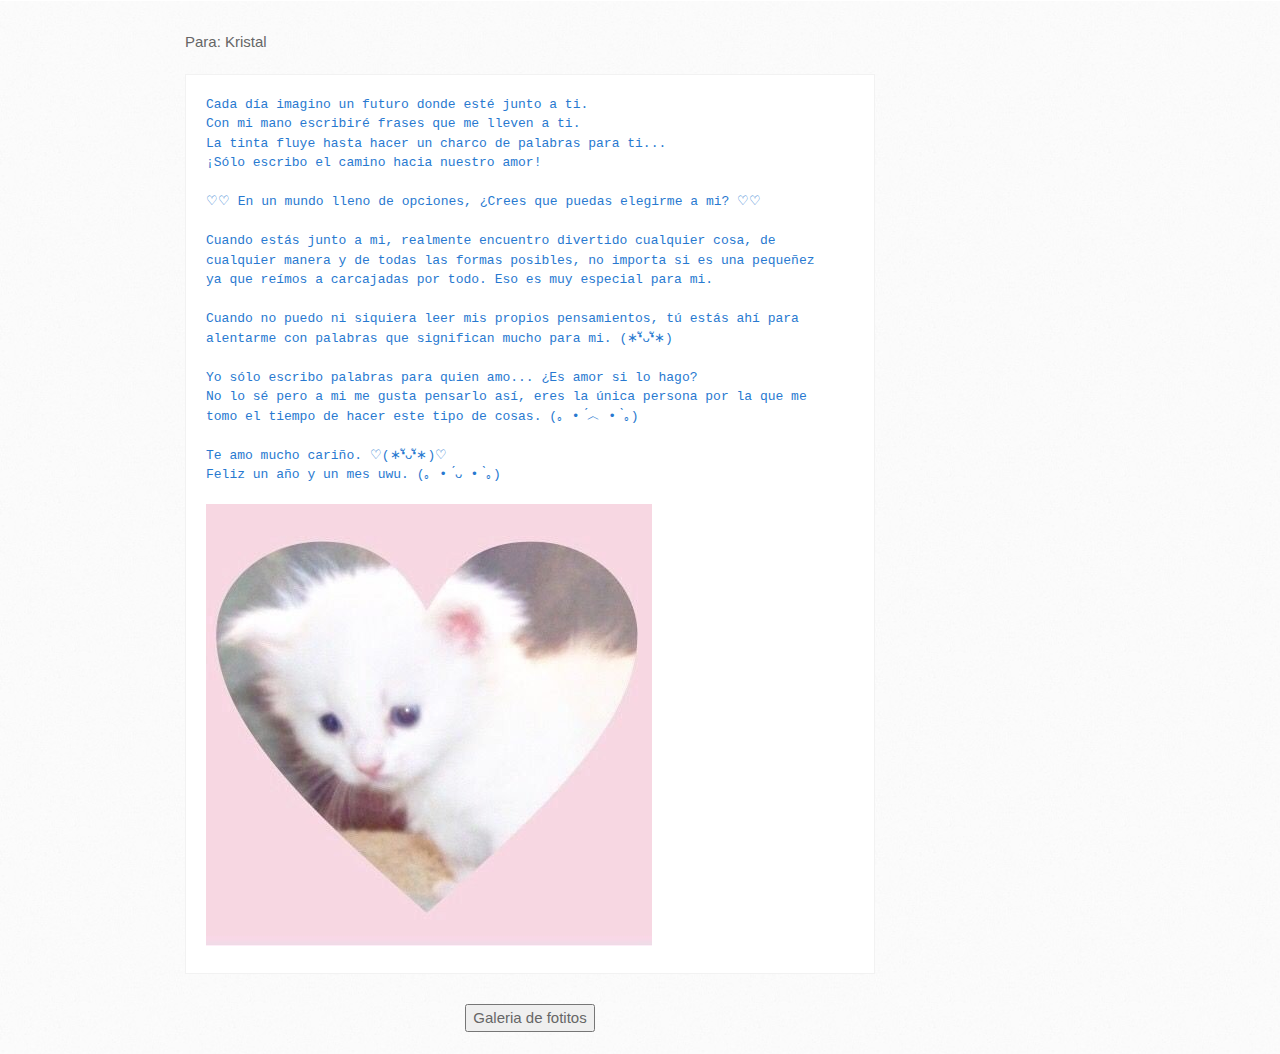
<file: index.html>
<!DOCTYPE html>
<html>
  <head>
    <meta charset='utf-8'>
    <meta http-equiv="X-UA-Compatible" content="chrome=1">
    <meta name="viewport" content="width=device-width, initial-scale=1, maximum-scale=1">
    <title>Kristal y Eren uwu</title>
    <link href='https://fonts.googleapis.com/css?family=Architects+Daughter' rel='stylesheet' type='text/css'>
    <link rel="stylesheet" type="text/css" href="stylesheet.css" media="screen">
    <link rel="stylesheet" type="text/css" href="github-light.css" media="screen">
    <link rel="stylesheet" type="text/css" href="print.css" media="print">


  </head>
  
  <body>


    <div id="content-wrapper">
      <div class="inner clearfix">
        <section id="main-content">

		  <p> Para: Kristal</p>
<div class="language-markdown highlighter-rouge"><div class="highlight"><pre class="highlight"><code>Cada día imagino un futuro donde esté junto a ti.
Con mi mano escribiré frases que me lleven a ti.
La tinta fluye hasta hacer un charco de palabras para ti... 
¡Sólo escribo el camino hacia nuestro amor!

♡♡ En un mundo lleno de opciones, ¿Crees que puedas elegirme a mi? ♡♡

Cuando estás junto a mi, realmente encuentro divertido cualquier cosa, de 
cualquier manera y de todas las formas posibles, no importa si es una pequeñez
ya que reímos a carcajadas por todo. Eso es muy especial para mi.

Cuando no puedo ni siquiera leer mis propios pensamientos, tú estás ahí para 
alentarme con palabras que significan mucho para mi. (∗❛ัᴗ❛ั∗)
 
Yo sólo escribo palabras para quien amo... ¿Es amor si lo hago?
No lo sé pero a mi me gusta pensarlo así, eres la única persona por la que me 
tomo el tiempo de hacer este tipo de cosas. (｡ • ́︿ • ̀｡)

Te amo mucho cariño. ♡(∗❛ัᴗ❛ั∗)♡ 
Feliz un año y un mes uwu. (｡ • ́ᴗ • ̀｡)
</code>
<img src="images/gatito.jpg" alt="Te amo">
</pre></div></div>


<center> 
  <button onclick="window.location.href='fotitos.html'">Galeria de fotitos</button>
</center>


		</section>	
      </div>
    </div>

  
  </body>
</html>
</file>
<file: github-light.css>
.pl-c /* comment */ {
  color: #969896;
}

.pl-c1 /* constant, variable.other.constant, support, meta.property-name, support.constant, support.variable, meta.module-reference, markup.raw, meta.diff.header */,
.pl-s .pl-v /* string variable */ {
  color: #0086b3;
}

.pl-e /* entity */,
.pl-en /* entity.name */ {
  color: #795da3;
}

.pl-smi /* variable.parameter.function, storage.modifier.package, storage.modifier.import, storage.type.java, variable.other */,
.pl-s .pl-s1 /* string source */ {
  color: #333;
}

.pl-ent /* entity.name.tag */ {
  color: #63a35c;
}

.pl-k /* keyword, storage, storage.type */ {
  color: #a71d5d;
}

.pl-s /* string */,
.pl-pds /* punctuation.definition.string, string.regexp.character-class */,
.pl-s .pl-pse .pl-s1 /* string punctuation.section.embedded source */,
.pl-sr /* string.regexp */,
.pl-sr .pl-cce /* string.regexp constant.character.escape */,
.pl-sr .pl-sre /* string.regexp source.ruby.embedded */,
.pl-sr .pl-sra /* string.regexp string.regexp.arbitrary-repitition */ {
  color: #183691;
}

.pl-v /* variable */ {
  color: #ed6a43;
}

.pl-id /* invalid.deprecated */ {
  color: #b52a1d;
}

.pl-ii /* invalid.illegal */ {
  color: #f8f8f8;
  background-color: #b52a1d;
}

.pl-sr .pl-cce /* string.regexp constant.character.escape */ {
  font-weight: bold;
  color: #63a35c;
}

.pl-ml /* markup.list */ {
  color: #693a17;
}

.pl-mh /* markup.heading */,
.pl-mh .pl-en /* markup.heading entity.name */,
.pl-ms /* meta.separator */ {
  font-weight: bold;
  color: #1d3e81;
}

.pl-mq /* markup.quote */ {
  color: #008080;
}

.pl-mi /* markup.italic */ {
  font-style: italic;
  color: #333;
}

.pl-mb /* markup.bold */ {
  font-weight: bold;
  color: #333;
}

.pl-md /* markup.deleted, meta.diff.header.from-file */ {
  color: #bd2c00;
  background-color: #ffecec;
}

.pl-mi1 /* markup.inserted, meta.diff.header.to-file */ {
  color: #55a532;
  background-color: #eaffea;
}

.pl-mdr /* meta.diff.range */ {
  font-weight: bold;
  color: #795da3;
}

.pl-mo /* meta.output */ {
  color: #1d3e81;
}
</file>
<file: print.css>
html, body, div, span, applet, object, iframe,
h1, h2, h3, h4, h5, h6, p, blockquote, pre,
a, abbr, acronym, address, big, cite, code,
del, dfn, em, img, ins, kbd, q, s, samp,
small, strike, strong, sub, sup, tt, var,
b, u, i, center,
dl, dt, dd, ol, ul, li,
fieldset, form, label, legend,
table, caption, tbody, tfoot, thead, tr, th, td,
article, aside, canvas, details, embed,
figure, figcaption, footer, header, hgroup,
menu, nav, output, ruby, section, summary,
time, mark, audio, video {
  padding: 0;
  margin: 0;
  font: inherit;
  font-size: 100%;
  vertical-align: baseline;
  border: 0;
}
/* HTML5 display-role reset for older browsers */
article, aside, details, figcaption, figure,
footer, header, hgroup, menu, nav, section {
  display: block;
}
body {
  line-height: 1;
}
ol, ul {
  list-style: none;
}
blockquote, q {
  quotes: none;
}

table {
  border-spacing: 0;
  border-collapse: collapse;
}
body {
  font-family: 'Helvetica Neue', Helvetica, Arial, serif;
  font-size: 13px;
  line-height: 1.5;
  color: #000;
}

a {
  font-weight: bold;
  color: #d5000d;
}

header {
  padding-top: 35px;
  padding-bottom: 10px;
}

header h1 {
  font-size: 48px;
  font-weight: bold;
  line-height: 1.2;
  color: #303030;
  letter-spacing: -1px;
}

header h2 {
  font-size: 24px;
  font-weight: normal;
  line-height: 1.3;
  color: #aaa;
  letter-spacing: -1px;
}
#downloads {
  display: none;
}
#main_content {
  padding-top: 20px;
}

code, pre {
  margin-bottom: 30px;
  font-family: Monaco, "Bitstream Vera Sans Mono", "Lucida Console", Terminal;
  font-size: 12px;
  color: #222;
}

code {
  padding: 0 3px;
}

pre {
  padding: 20px;
  overflow: auto;
  border: solid 1px #ddd;
}
pre code {
  padding: 0;
}

ul, ol, dl {
  margin-bottom: 20px;
}


/* COMMON STYLES */

table {
  width: 100%;
  border: 1px solid #ebebeb;
}

th {
  font-weight: 500;
}

td {
  font-weight: 300;
  text-align: center;
  border: 1px solid #ebebeb;
}

form {
  padding: 20px;
  background: #f2f2f2;

}


/* GENERAL ELEMENT TYPE STYLES */

h1 {
  font-size: 2.8em;
}

h2 {
  margin-bottom: 8px;
  font-size: 22px;
  font-weight: bold;
  color: #303030;
}

h3 {
  margin-bottom: 8px;
  font-size: 18px;
  font-weight: bold;
  color: #d5000d;
}

h4 {
  font-size: 16px;
  font-weight: bold;
  color: #303030;
}

h5 {
  font-size: 1em;
  color: #303030;
}

h6 {
  font-size: .8em;
  color: #303030;
}

p {
  margin-bottom: 20px;
  font-weight: 300;
}

a {
  text-decoration: none;
}

p a {
  font-weight: 400;
}

blockquote {
  padding: 0 0 0 30px;
  margin-bottom: 20px;
  font-size: 1.6em;
  border-left: 10px solid #e9e9e9;
}

ul li {
  padding-left: 20px;
  list-style-position: inside;
  list-style: disc;
}

ol li {
  padding-left: 3px;
  list-style-position: inside;
  list-style: decimal;
}

dl dd {
  font-style: italic;
  font-weight: 100;
}

footer {
  padding-top: 20px;
  padding-bottom: 30px;
  margin-top: 40px;
  font-size: 13px;
  color: #aaa;
}

footer a {
  color: #666;
}

/* MISC */
.clearfix:after {
  display: block;
  height: 0;
  clear: both;
  visibility: hidden;
  content: '.';
}

.clearfix {display: inline-block;}
* html .clearfix {height: 1%;}
.clearfix {display: block;}
</file>
<file: stylesheet.css>
/*! normalize.css v3.0.2 | MIT License | git.io/normalize */

/**
 * 1. Set default font family to sans-serif.
 * 2. Prevent iOS text size adjust after orientation change, without disabling
 *    user zoom.
 */

html {
  font-family: sans-serif; /* 1 */
  -webkit-text-size-adjust: 100%; /* 2 */
  -ms-text-size-adjust: 100%; /* 2 */
}

/**
 * Remove default margin.
 */

body {
  margin: 0;
  margin-left: 0px;
}

/* HTML5 display definitions
   ========================================================================== */

/**
 * Correct `block` display not defined for any HTML5 element in IE 8/9.
 * Correct `block` display not defined for `details` or `summary` in IE 10/11
 * and Firefox.
 * Correct `block` display not defined for `main` in IE 11.
 */

article,
aside,
details,
figcaption,
figure,
footer,
header,
hgroup,
main,
menu,
nav,
section,
summary {
  display: block;
}

/**
 * 1. Correct `inline-block` display not defined in IE 8/9.
 * 2. Normalize vertical alignment of `progress` in Chrome, Firefox, and Opera.
 */

audio,
canvas,
progress,
video {
  display: inline-block; /* 1 */
  vertical-align: baseline; /* 2 */
}

/**
 * Prevent modern browsers from displaying `audio` without controls.
 * Remove excess height in iOS 5 devices.
 */

audio:not([controls]) {
  display: none;
  height: 0;
}

/**
 * Address `[hidden]` styling not present in IE 8/9/10.
 * Hide the `template` element in IE 8/9/11, Safari, and Firefox < 22.
 */

[hidden],
template {
  display: none;
}

/* Links
   ========================================================================== */

/**
 * Remove the gray background color from active links in IE 10.
 */

a {
  background-color: transparent;
}

/**
 * Improve readability when focused and also mouse hovered in all browsers.
 */

a:active,
a:hover {
  outline: 0;
}

/* Text-level semantics
   ========================================================================== */

/**
 * Address styling not present in IE 8/9/10/11, Safari, and Chrome.
 */

abbr[title] {
  border-bottom: 1px dotted;
}

/**
 * Address style set to `bolder` in Firefox 4+, Safari, and Chrome.
 */

b,
strong {
  font-weight: bold;
}

/**
 * Address styling not present in Safari and Chrome.
 */

dfn {
  font-style: italic;
}

/**
 * Address variable `h1` font-size and margin within `section` and `article`
 * contexts in Firefox 4+, Safari, and Chrome.
 */

h1 {
  margin: 0.67em 0;
  font-size: 2em;
}

/**
 * Address styling not present in IE 8/9.
 */

mark {
  color: #000;
  background: #ff0;
}

/**
 * Address inconsistent and variable font size in all browsers.
 */

small {
  font-size: 80%;
}

/**
 * Prevent `sub` and `sup` affecting `line-height` in all browsers.
 */

sub,
sup {
  position: relative;
  font-size: 75%;
  line-height: 0;
  vertical-align: baseline;
}

sup {
  top: -0.5em;
}

sub {
  bottom: -0.25em;
}

/* Embedded content
   ========================================================================== */

/**
 * Remove border when inside `a` element in IE 8/9/10.
 */

img {
  border: 0;
}

/**
 * Correct overflow not hidden in IE 9/10/11.
 */

svg:not(:root) {
  overflow: hidden;
}

/* Grouping content
   ========================================================================== */

/**
 * Address margin not present in IE 8/9 and Safari.
 */

figure {
  margin: 1em 40px;
}

/**
 * Address differences between Firefox and other browsers.
 */

hr {
  height: 0;
  -moz-box-sizing: content-box;
  box-sizing: content-box;
}

/**
 * Contain overflow in all browsers.
 */

pre {
  overflow: auto;
}

/**
 * Address odd `em`-unit font size rendering in all browsers.
 */

code,
kbd,
pre,
samp {
  font-family: monospace, monospace;
  font-size: 1em;
}

/* Forms
   ========================================================================== */

/**
 * Known limitation: by default, Chrome and Safari on OS X allow very limited
 * styling of `select`, unless a `border` property is set.
 */

/**
 * 1. Correct color not being inherited.
 *    Known issue: affects color of disabled elements.
 * 2. Correct font properties not being inherited.
 * 3. Address margins set differently in Firefox 4+, Safari, and Chrome.
 */

button,
input,
optgroup,
select,
textarea {
  margin: 0; /* 3 */
  font: inherit; /* 2 */
  color: inherit; /* 1 */
}

/**
 * Address `overflow` set to `hidden` in IE 8/9/10/11.
 */

button {
  overflow: visible;
}

/**
 * Address inconsistent `text-transform` inheritance for `button` and `select`.
 * All other form control elements do not inherit `text-transform` values.
 * Correct `button` style inheritance in Firefox, IE 8/9/10/11, and Opera.
 * Correct `select` style inheritance in Firefox.
 */

button,
select {
  text-transform: none;
}

/**
 * 1. Avoid the WebKit bug in Android 4.0.* where (2) destroys native `audio`
 *    and `video` controls.
 * 2. Correct inability to style clickable `input` types in iOS.
 * 3. Improve usability and consistency of cursor style between image-type
 *    `input` and others.
 */

button,
html input[type="button"], /* 1 */
input[type="reset"],
input[type="submit"] {
  -webkit-appearance: button; /* 2 */
  cursor: pointer; /* 3 */
}

/**
 * Re-set default cursor for disabled elements.
 */

button[disabled],
html input[disabled] {
  cursor: default;
}

/**
 * Remove inner padding and border in Firefox 4+.
 */

button::-moz-focus-inner,
input::-moz-focus-inner {
  padding: 0;
  border: 0;
}

/**
 * Address Firefox 4+ setting `line-height` on `input` using `!important` in
 * the UA stylesheet.
 */

input {
  line-height: normal;
}

/**
 * It's recommended that you don't attempt to style these elements.
 * Firefox's implementation doesn't respect box-sizing, padding, or width.
 *
 * 1. Address box sizing set to `content-box` in IE 8/9/10.
 * 2. Remove excess padding in IE 8/9/10.
 */

input[type="checkbox"],
input[type="radio"] {
  box-sizing: border-box; /* 1 */
  padding: 0; /* 2 */
}

/**
 * Fix the cursor style for Chrome's increment/decrement buttons. For certain
 * `font-size` values of the `input`, it causes the cursor style of the
 * decrement button to change from `default` to `text`.
 */

input[type="number"]::-webkit-inner-spin-button,
input[type="number"]::-webkit-outer-spin-button {
  height: auto;
}

/**
 * 1. Address `appearance` set to `searchfield` in Safari and Chrome.
 * 2. Address `box-sizing` set to `border-box` in Safari and Chrome
 *    (include `-moz` to future-proof).
 */

input[type="search"] {
  -webkit-box-sizing: content-box; /* 2 */
  -moz-box-sizing: content-box;
  box-sizing: content-box;
  -webkit-appearance: textfield; /* 1 */
}

/**
 * Remove inner padding and search cancel button in Safari and Chrome on OS X.
 * Safari (but not Chrome) clips the cancel button when the search input has
 * padding (and `textfield` appearance).
 */

input[type="search"]::-webkit-search-cancel-button,
input[type="search"]::-webkit-search-decoration {
  -webkit-appearance: none;
}

/**
 * Define consistent border, margin, and padding.
 */

fieldset {
  padding: 0.35em 0.625em 0.75em;
  margin: 0 2px;
  border: 1px solid #c0c0c0;
}

/**
 * 1. Correct `color` not being inherited in IE 8/9/10/11.
 * 2. Remove padding so people aren't caught out if they zero out fieldsets.
 */

legend {
  padding: 0; /* 2 */
  border: 0; /* 1 */
}

/**
 * Remove default vertical scrollbar in IE 8/9/10/11.
 */

textarea {
  overflow: auto;
}

/**
 * Don't inherit the `font-weight` (applied by a rule above).
 * NOTE: the default cannot safely be changed in Chrome and Safari on OS X.
 */

optgroup {
  font-weight: bold;
}

/* Tables
   ========================================================================== */

/**
 * Remove most spacing between table cells.
 */

table {
  border-spacing: 0;
  border-collapse: collapse;
}

td,
th {
  padding: 0;
}

/* LAYOUT STYLES */
body {
  font-family: 'Helvetica Neue', Helvetica, Arial, serif;
  font-size: 15px;
  font-weight: 400;
  line-height: 1.5;
  color: #666;
  background: #fafafa url(../images/body-bg.jpg) 0 0 repeat;
}

p {
  margin-top: 0;
}

a {
  color: #2879d0;
}
a:hover {
  color: #2268b2;
}

header {
  padding-top: 40px;
  padding-bottom: 40px;
  font-family: "Quattrocento Sans", "Helvetica Neue", Helvetica, Arial, sans-serif;
  background: #900C3F 0 0 repeat-x;
  border-bottom: solid 1px #275da1;
}

section {
  margin-left: 15px;
}

header h1 {
  width: 540px;
  height: 80px;
  margin-top: 0;
  margin-bottom: 0.2em;
  font-size: 72px;
  font-weight: bold;
  font-style: bold;
  font: 70px/78px "Quattrocento Sans", "Helvetica Neue", Helvetica, Arial, sans-serif;
  color: #d3d3d3;
  text-shadow: 0px 3px 0px #000;
  line-height: 1;
  letter-spacing: -1px;
}

header h2 {
  width: 540px;
  margin-top: 0;
  margin-bottom: 0;
  font-size: 26px;
  font-weight: normal;
  line-height: 1.3;
  color: #DDA0DD;
  letter-spacing: 0;
}

.inner {
  position: relative;
  width: 940px;
  margin: 0 auto;
}

#content-wrapper {
  padding-top: 30px;
  border-top: solid 1px #fff;
}

#main-content {
  float: left;
  width: 690px;
}

#main-content img {
  max-width: 100%;
}

aside#sidebar {
  float: right;
  width: 200px;
  margin-top: -0px;
  min-height: 504px;
  padding-left: 20px;
  font-size: 12px;
  line-height: 1.3;
  background: #F5F5F5 0 0 no-repeat;
}

aside#sidebar p.repo-owner,
aside#sidebar p.repo-owner a {
  font-weight: bold;
}

#downloads {
  margin-bottom: 40px;
}

a.button {
  width: 134px;
  height: 58px;
  padding-top: 22px;
  padding-left: 68px;
  font-family: 'Architects Daughter', 'Helvetica Neue', Helvetica, Arial, serif;
  font-size: 23px;
  line-height: 1.2;
  color: #fff;
}
a.button small {
  display: block;
  font-size: 11px;
}
header a.button {
  position: absolute;
  top: 0;
  right: 0;
  background: transparent url(../images/github-button.png) 0 0 no-repeat;
}
aside a.button {
  display: block;
  width: 138px;
  padding-left: 64px;
  margin-bottom: 20px;
  font-size: 21px;
  background: transparent url(../images/download-button.png) 0 0 no-repeat;
}

code, pre {
  margin-bottom: 30px;
  font-family: Monaco, "Bitstream Vera Sans Mono", "Lucida Console", Terminal, monospace;
  font-size: 13px;
  color: #222;
}

code {
  padding: 0 3px;
  background-color: #f2f8fc;
  border: solid 1px #dbe7f3;
}

pre {
  padding: 20px;
  overflow: auto;
  text-shadow: none;
  background: #fff;
  border: solid 1px #f2f2f2;
}
pre code {
  padding: 0;
  color: #2879d0;
  background-color: #fff;
  border: none;
}

ul, ol, dl {
  margin-bottom: 20px;
}


/* COMMON STYLES */

hr {
  height: 0;
  margin-top: 1em;
  margin-bottom: 1em;
  border: 0;
  border-top: solid 1px #ddd;
}

table {
  width: 100%;
  border: 1px solid #ebebeb;
}

th {
  font-weight: 500;
}

td {
  font-weight: 300;
  text-align: center;
  border: 1px solid #ebebeb;
}

form {
  padding: 20px;
  background: #f2f2f2;

}


/* GENERAL ELEMENT TYPE STYLES */

#main-content h1 {
  margin-top: 0;
  margin-bottom: 0;
  font-family: "Quattrocento Sans", "Helvetica Neue", Helvetica, Arial, sans-serif;
  font-size: 2.8em;
  font-weight: normal;
  color: #474747;
  text-indent: 6px;
  letter-spacing: -1px;
}

#main-content h1:before {
  padding-right: 0.3em;
  margin-left: -0.9em;
  color: #9ddcff;
  content: "/";
}

#main-content h2 {
  margin-bottom: 8px;
  font-family: "Quattrocento Sans", "Helvetica Neue", Helvetica, Arial, sans-serif;
  font-size: 22px;
  font-weight: bold;
  color: #474747;
  text-indent: 4px;
}
#main-content h2:before {
  padding-right: 0.3em;
  margin-left: -1.5em;
  content: "//";
  color: #9ddcff;
}

#main-content h3 {
  margin-top: 24px;
  margin-bottom: 8px;
  font-family: "Quattrocento Sans", "Helvetica Neue", Helvetica, Arial, sans-serif;
  font-size: 18px;
  font-weight: bold;
  color: #474747;
  text-indent: 3px;
}

#main-content h3:before {
  padding-right: 0.3em;
  margin-left: -2em;
  content: "///";
  color: #9ddcff;
}

#main-content h4 {
  margin-bottom: 8px;
  font-family: "Quattrocento Sans", "Helvetica Neue", Helvetica, Arial, sans-serif;
  font-size: 15px;
  font-weight: bold;
  color: #474747;
  text-indent: 3px;
}

h4:before {
  padding-right: 0.3em;
  margin-left: -2.8em;
  content: "////";
  color: #9ddcff;
}

#main-content h5 {
  margin-bottom: 8px;
  font-family: "Quattrocento Sans", "Helvetica Neue", Helvetica, Arial, sans-serif;
  font-size: 14px;
  color: #474747;
  text-indent: 3px;
}
h5:before {
  padding-right: 0.3em;
  margin-left: -3.2em;
  content: "/////";
  color: #9ddcff;
}

#main-content h6 {
  margin-bottom: 8px;
  font-family: "Quattrocento Sans", "Helvetica Neue", Helvetica, Arial, sans-serif;
  font-size: .8em;
  color: #474747;
  text-indent: 3px;
}
h6:before {
  padding-right: 0.3em;
  margin-left: -3.7em;
  content: "//////";
  color: #9ddcff;
}

p {
  margin-bottom: 20px;
}

a {
  text-decoration: none;
}

p a {
  font-weight: 400;
}

blockquote {
  padding: 0 0 0 30px;
  margin-bottom: 20px;
  font-size: 1.6em;
  border-left: 10px solid #e9e9e9;
}

ul {
  list-style-position: inside;
  list-style: disc;
  padding-left: 20px;
}

ol {
  list-style-position: inside;
  list-style: decimal;
  padding-left: 3px;
}

dl dd {
  font-style: italic;
  font-weight: 100;
}

footer {
  padding-top: 20px;
  padding-bottom: 30px;
  margin-top: 40px;
  font-size: 13px;
  color: #aaa;
  background: transparent url('../images/hr.png') 0 0 no-repeat;
}

footer a {
  color: #666;
}
footer a:hover {
  color: #444;
}

/* MISC */
.clearfix:after {
  display: block;
  height: 0;
  clear: both;
  visibility: hidden;
  content: '.';
}

.clearfix {display: inline-block;}
* html .clearfix {height: 1%;}
.clearfix {display: block;}

/* All Mobile Sizes (devices and browser) */
@media only screen and (max-width: 767px) {
  header {
    padding: 10px 0;
	width: 950px;
  }
  header h1 {
	width: 940px;
  }
  
/* Modification part */
#downloads {
  font-family: 'Quattrocento Sans';
  src: url("../fonts/quattrocentosans-bolditalic-webfont.eot");
  src: url("../fonts/quattrocentosans-bolditalic-webfont.eot?#iefix") format("embedded-opentype"), url("../fonts/quattrocentosans-bolditalic-webfont.woff") format("woff"), url("../fonts/quattrocentosans-bolditalic-webfont.ttf") format("truetype"), url("../fonts/quattrocentosans-bolditalic-webfont.svg#QuattrocentoSansBoldItalic") format("svg");
  font-weight: bold;
  font-style: normal;
}

#owowo {
    color: #800080;
}

#electricguns {
    width: 14em;  height: 3.2em;
}

#blocklauncher {
    width: 14em;  height: 3.2em;
}

#app {
    width: 14em;  height: 3.2em;
}

#video {
    width: 14em;  height: 3.2em;
}

#time {
   color: #263238;
   font-family: 'Quattrocento Sans';
  src: url("../fonts/quattrocentosans-bolditalic-webfont.eot");
  src: url("../fonts/quattrocentosans-bolditalic-webfont.eot?#iefix") format("embedded-opentype"), url("../fonts/quattrocentosans-bolditalic-webfont.woff") format("woff"), url("../fonts/quattrocentosans-bolditalic-webfont.ttf") format("truetype"), url("../fonts/quattrocentosans-bolditalic-webfont.svg#QuattrocentoSansBoldItalic") format("svg");
  font-weight: bold;
  font-style: normal;
}

#myname {
   color: #1B5E20;
   font-family: 'Quattrocento Sans';
  src: url("../fonts/quattrocentosans-bolditalic-webfont.eot");
  src: url("../fonts/quattrocentosans-bolditalic-webfont.eot?#iefix") format("embedded-opentype"), url("../fonts/quattrocentosans-bolditalic-webfont.woff") format("woff"), url("../fonts/quattrocentosans-bolditalic-webfont.ttf") format("truetype"), url("../fonts/quattrocentosans-bolditalic-webfont.svg#QuattrocentoSansBoldItalic") format("svg");
  font-weight: bold;
  font-style: normal;
}

ul#list-nav {
  margin:20px;
  padding:0;
  list-style:none;
  width:525px;
}

ul#list-nav li {
  display: inline;
}

ul#list-nav li a {
 text-decoration:none;
 padding:5px 0;
 width:100px;
 background:#007d71;
 color:#eee;
 float: left;
 margin-top: -21px;
}


.button {
  background:#7f8c8d;
  color:#fff;
  display:inline-block;
  font-size:1.25em;
  margin:20px;
  padding:10px 0;
  text-align:center;
  width:200px;
  text-decoration:none;
  box-shadow:0px 3px 0px #373c3c;
}
</file>
